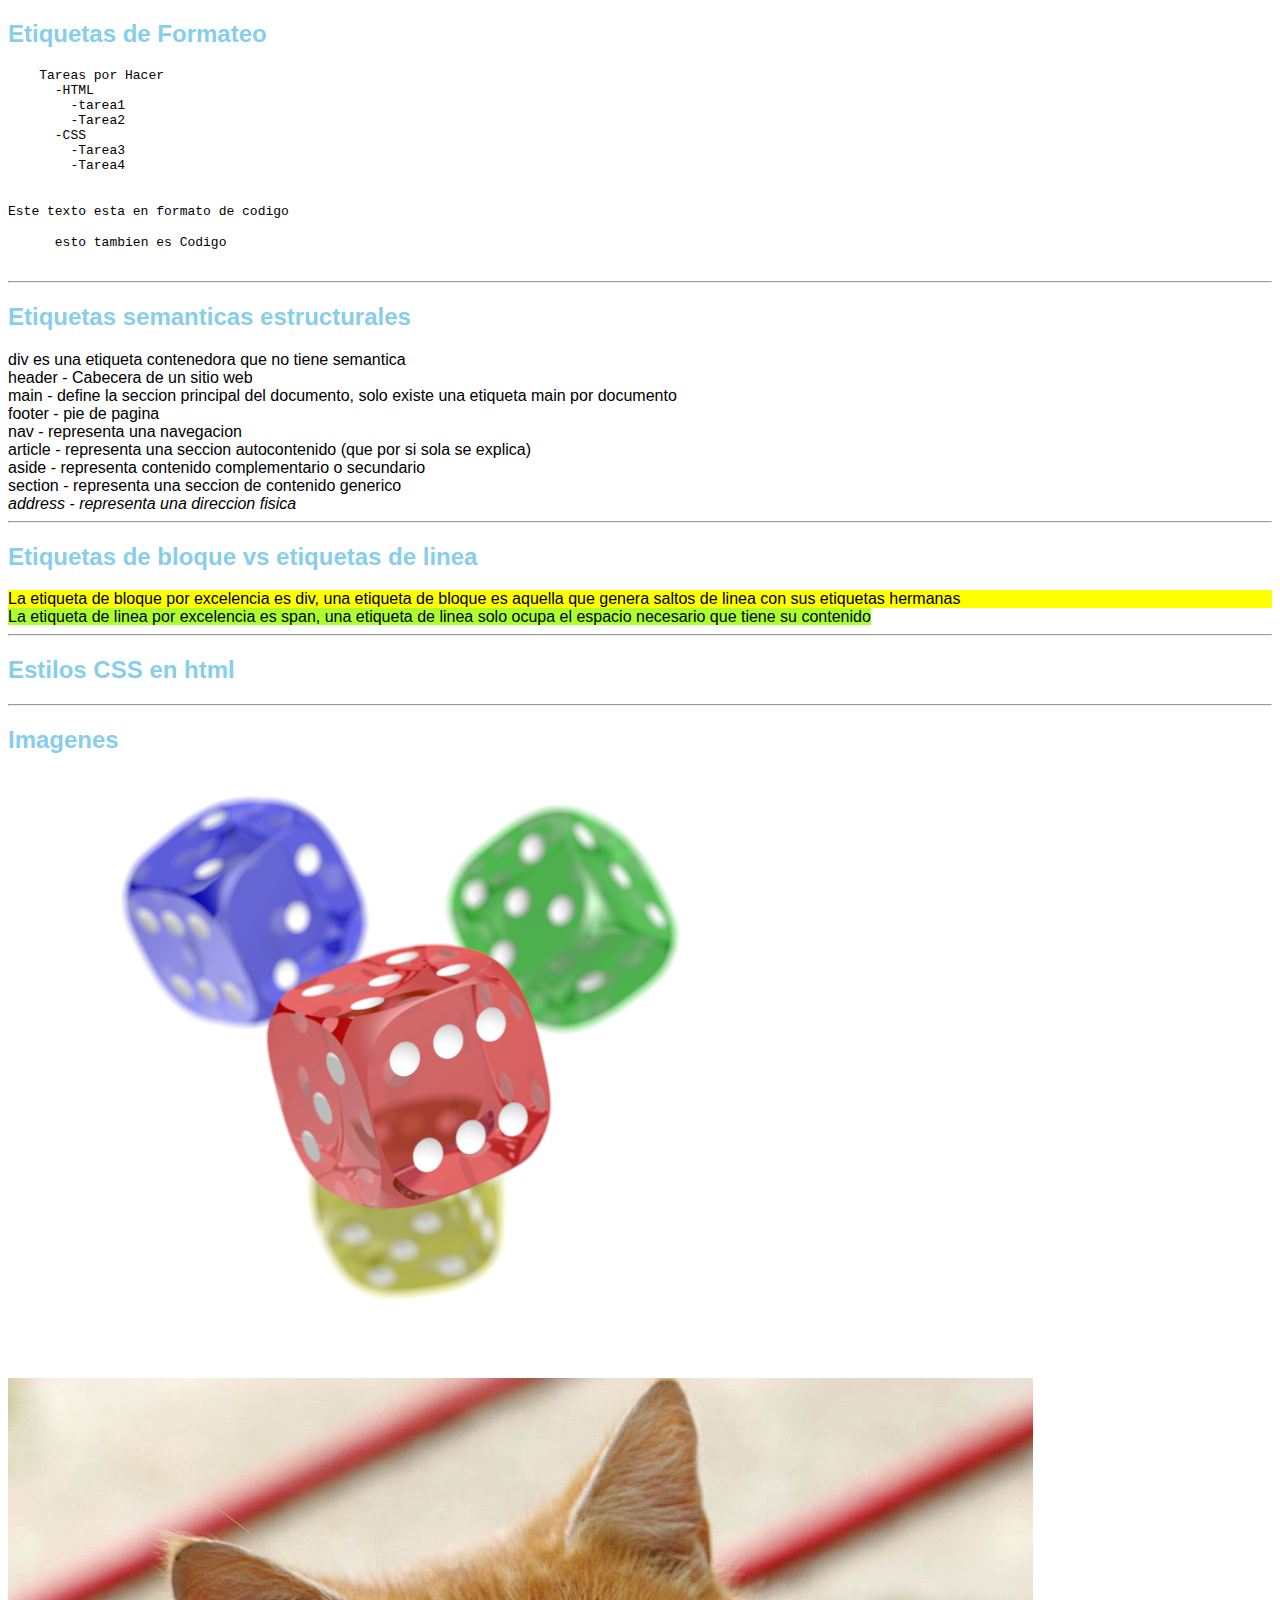
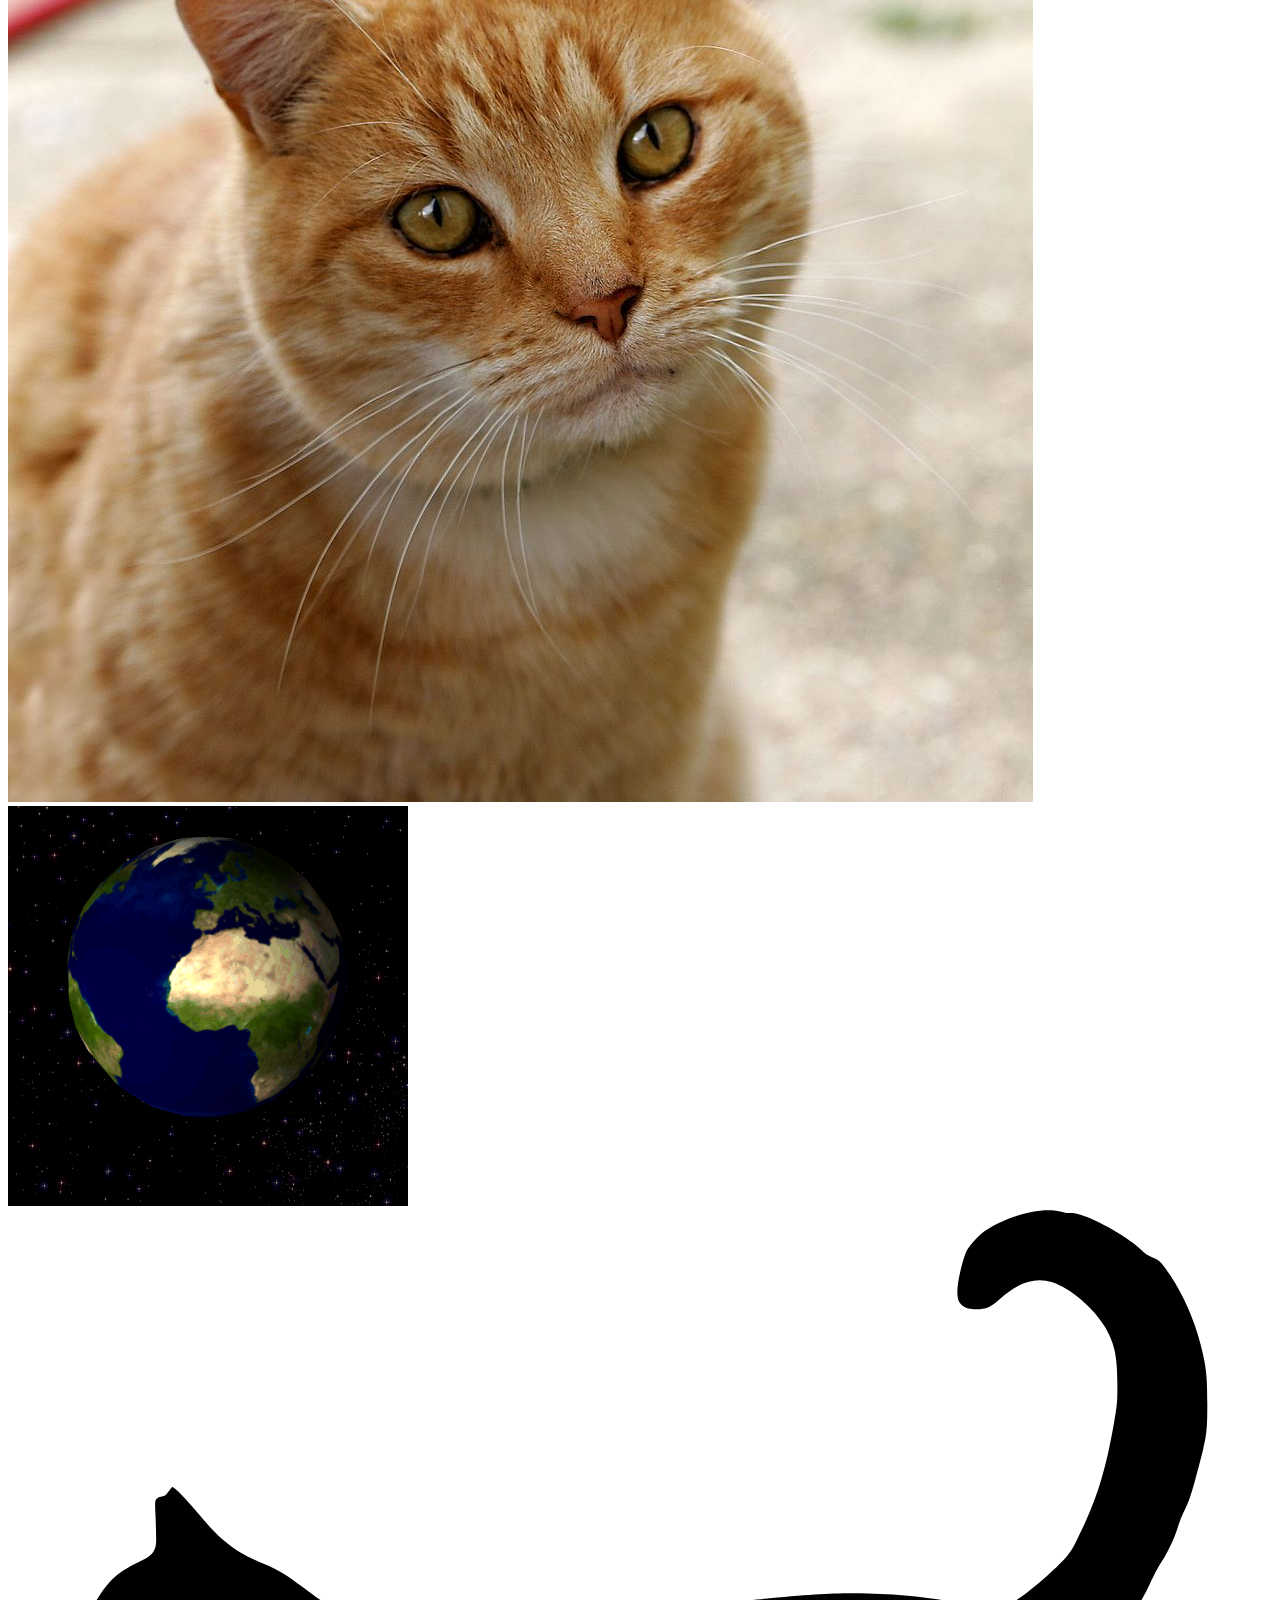
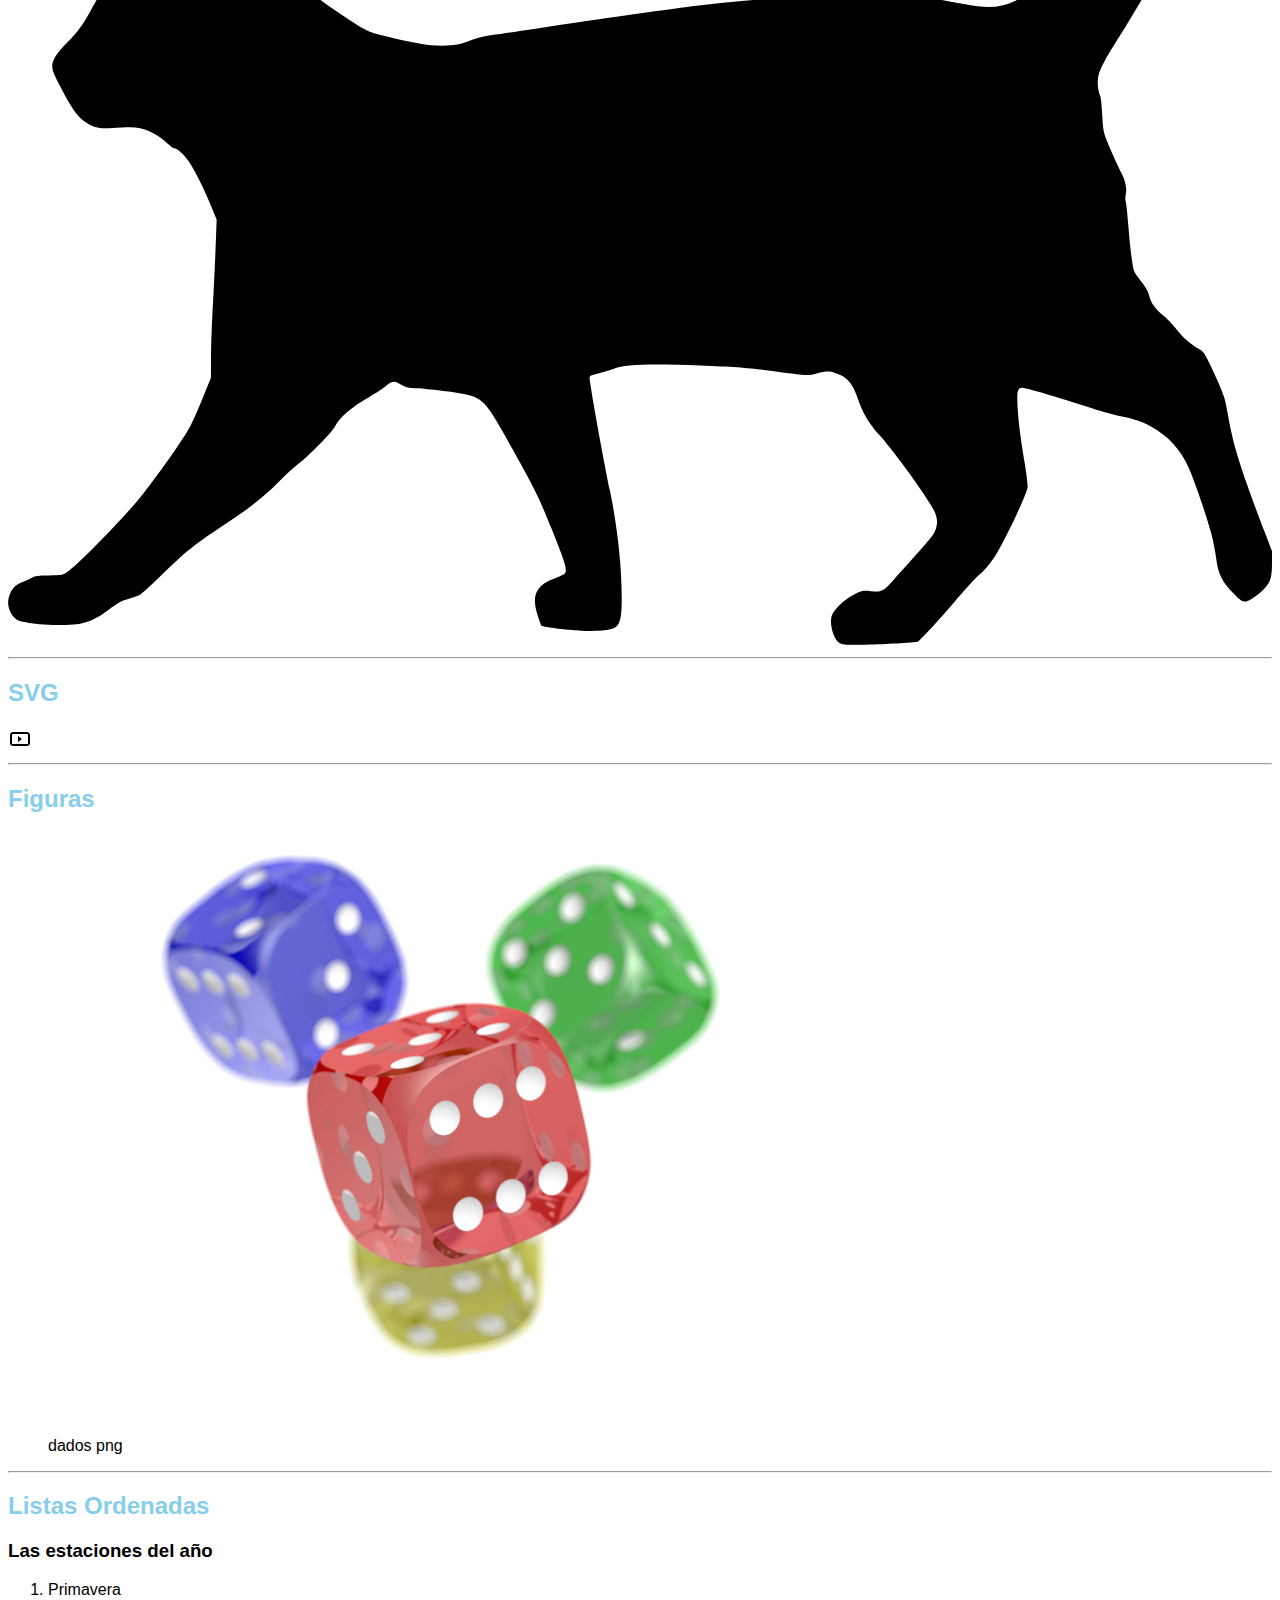
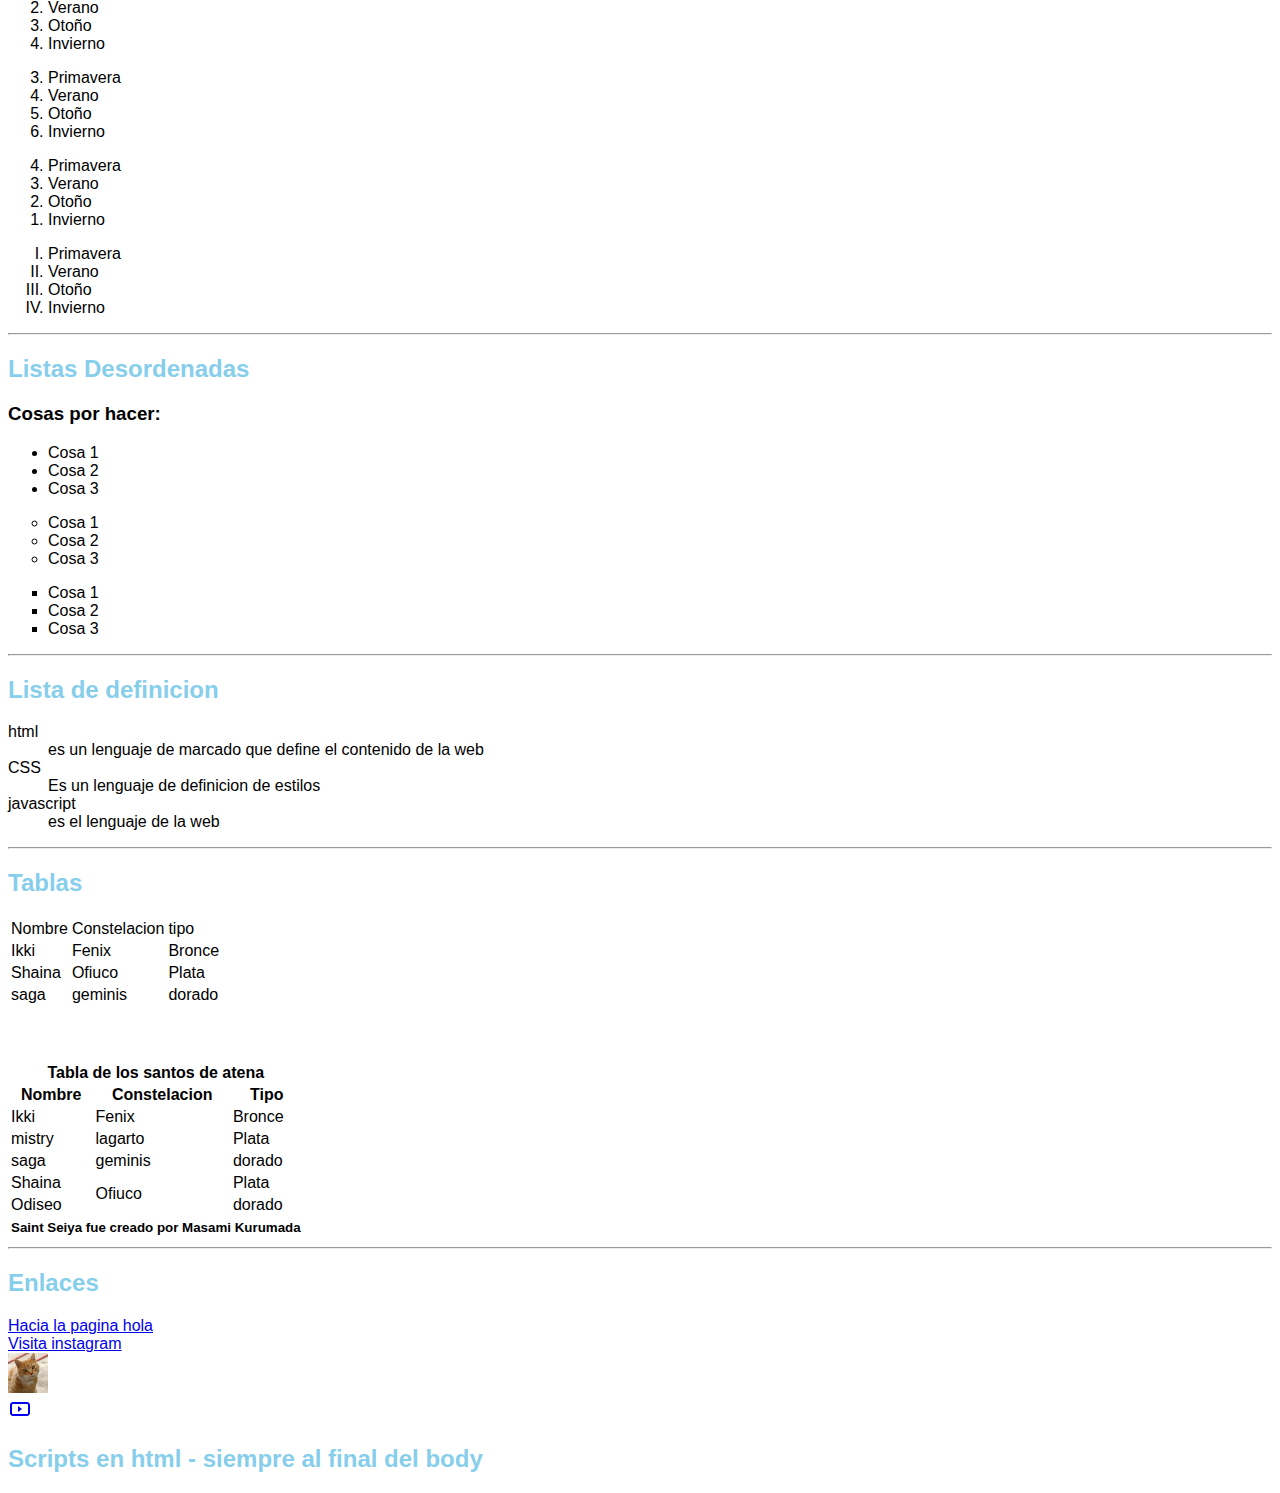
<file: index.html>
<!DOCTYPE html>
<html lang="en">

<head>
  <meta charset="UTF-8">
  <meta http-equiv="X-UA-Compatible" content="IE=edge">
  <meta name="viewport" content="width=device-width, initial-scale=1.0">
  <title>pagina de mati</title>
  <meta
  name="description"
  content="En esta pagina estamos aprendiendo los fundamentos de HTML con el profe"
    />
    <link rel="stylesheet" href="assets/estilos.css">
</head>

<body>
  <h2>Etiquetas de Formateo</h2>
  <pre>
    Tareas por Hacer
      -HTML
        -tarea1
        -Tarea2
      -CSS
        -Tarea3
        -Tarea4
  </pre>
  <code>Este texto esta en formato de codigo</code>
  <p>
    <pre>
      <code>esto tambien es Codigo</code>
    </pre>
  </p>
  <hr>

  <h2>Etiquetas semanticas estructurales</h2>
  <div>div es una etiqueta contenedora que no tiene semantica</div>
  <header>header - Cabecera de un sitio web</header>
  <main>
    main - define la seccion principal del documento, solo
    existe una etiqueta main por documento
  </main>
  <footer>footer - pie de pagina</footer>
  <nav>nav - representa una navegacion</nav>
  <article>
    article - representa una seccion autocontenido
    (que por si sola se explica)
  </article>
  <aside>
    aside - representa contenido complementario
    o secundario
  </aside>
  <section> 
    section - representa una seccion de contenido
    generico
  </section>
  <address> address - representa una direccion fisica</address>
  <hr>

  <h2>Etiquetas de bloque vs etiquetas de linea</h2>
  <div style="background-color: yellow;">
    La etiqueta de bloque por excelencia es div, una etiqueta de bloque es aquella que
    genera saltos de linea con sus etiquetas hermanas
  </div>
  <span style="background-color: greenyellow;">
    La etiqueta de linea por excelencia es span, 
    una etiqueta de linea solo ocupa el espacio necesario que tiene su contenido 
  </span>
  <hr>

  <h2>Estilos CSS en html</h2>
  <hr>

  <h2>Imagenes</h2>
  <img src="img/PNG_transparency_demonstration_1.png" alt="Dados png">
  <img src="img/Cat03.jpg" alt="Gatito jpg">
  <img src="img/Rotating_earth_(large).gif" alt="tierra gif rotando">
  <img src="img/gatoSVG.svg" alt="Gato negro svg">
  <hr>

  <h2>SVG</h2>
  <svg
  width="24"
  height="24"
  viewBox="0 0 24 24"
  fill="none"
  xmlns="http://www.w3.org/2000/svg"
>
  <path
    fill-rule="evenodd"
    clip-rule="evenodd"
    d="M5 7H19C19.5523 7 20 7.44771 20 8V16C20 16.5523 19.5523 17 19 17H5C4.44772 17 4 16.5523 4 16V8C4 7.44772 4.44772 7 5 7ZM2 8C2 6.34315 3.34315 5 5 5H19C20.6569 5 22 6.34315 22 8V16C22 17.6569 20.6569 19 19 19H5C3.34315 19 2 17.6569 2 16V8ZM10 9L14 12L10 15V9Z"
    fill="currentColor"
  />
  </svg>
  <hr>

  <h2>Figuras</h2>
  <figure>
    <img src="img/PNG_transparency_demonstration_1.png" alt="dados png">
    <figcaption>dados png</figcaption>
  </figure>
  <hr>

  <h2>Listas Ordenadas</h2>
  <h3> Las estaciones del año</h3>
  <ol>
    <li>Primavera</li>
    <li>Verano</li>
    <li>Otoño</li>
    <li>Invierno</li>
  </ol>
  <ol start="3">
    <li>Primavera</li>
    <li>Verano</li>
    <li>Otoño</li>
    <li>Invierno</li>
  </ol>
  <ol reversed>
    <li>Primavera</li>
    <li>Verano</li>
    <li>Otoño</li>
    <li>Invierno</li>
  </ol>
  <ol type="I">
    <li>Primavera</li>
    <li>Verano</li>
    <li>Otoño</li>
    <li>Invierno</li>
  </ol>
  <hr>

  <h2>Listas Desordenadas</h2>
  <h3>Cosas por hacer:</h3>
  <ul>
    <li>Cosa 1</li>
    <li>Cosa 2</li>
    <li>Cosa 3</li>
  </ul>
  <ul type="circle">
    <li>Cosa 1</li>
    <li>Cosa 2</li>
    <li>Cosa 3</li>
  </ul>
  <ul type="square">
    <li>Cosa 1</li>
    <li>Cosa 2</li>
    <li>Cosa 3</li>
  </ul>
  <hr>

  <h2>Lista de definicion</h2>
  <dl>
    <dt>html</dt>
    <dd> es un lenguaje de marcado que define el contenido de la web</dd>
    <dt>CSS</dt>
    <dd>Es un lenguaje de definicion de estilos</dd>
    <dt>javascript</dt>
    <dd>es el lenguaje de la web</dd>
  </dl>
  <hr>

  <h2>Tablas</h2>
  <table>
    <tr>
      <td>Nombre</td>
      <td>Constelacion</td>
      <td>tipo</td>
    </tr>
    <tr>
      <td>Ikki</td>
      <td>Fenix</td>
      <td>Bronce</td>
    </tr>
    <tr>
      <td>Shaina</td>
      <td>Ofiuco</td>
      <td>Plata</td>
    </tr>
    <tr>
      <td>saga</td>
      <td>geminis</td>
      <td>dorado</td>
    </tr>
  </table>
  <br><br><br>
  <table>

    <thead>
      <tr>
        <th colspan="3">Tabla de los santos de atena</th>
      </tr>
      <tr>
        <th>Nombre</th>
        <th>Constelacion</th>
        <th>Tipo</th>
      </tr>
    </thead>

    <tbody>
      <tr>
        <td>Ikki</td>
        <td>Fenix</td>
        <td>Bronce</td>
      </tr>
      <tr>
        <td>mistry</td>
        <td>lagarto</td>
        <td>Plata</td>
      </tr>
      <tr>
        <td>saga</td>
        <td>geminis</td>
        <td>dorado</td>
      </tr>
      <tr>
        <td>Shaina</td>
        <td rowspan="2">Ofiuco</td>
        <td>Plata</td>
      </tr>
      <tr>
        <td>Odiseo</td>
        <td>dorado</td>
      </tr>
    </tbody>

    <tfoot>
      <tr>
        <th colspan="3"><small>Saint Seiya fue creado por Masami Kurumada</small></th>
      </tr>
    </tfoot>
  </table>
  <hr>

  <h2>Enlaces</h2>
  <a href="hola.html">Hacia la pagina hola</a>
  <br>
  <a href="https://instagram.com" target="_blank" rel="nofollow">Visita instagram</a>
  <br>
  <a href="https://jonmircha.com" target="_blank">
    <img src="img/Cat03.jpg" alt="ir a la pagina de jon" width="40" height="40">
  </a>
  <br>
  <a href="https://youtube.com" target="_blank">
    <svg
    width="24"
    height="24"
    viewBox="0 0 24 24"
    fill="none"
    xmlns="http://www.w3.org/2000/svg"
  >
    <path
      fill-rule="evenodd"
      clip-rule="evenodd"
      d="M5 7H19C19.5523 7 20 7.44771 20 8V16C20 16.5523 19.5523 17 19 17H5C4.44772 17 4 16.5523 4 16V8C4 7.44772 4.44772 7 5 7ZM2 8C2 6.34315 3.34315 5 5 5H19C20.6569 5 22 6.34315 22 8V16C22 17.6569 20.6569 19 19 19H5C3.34315 19 2 17.6569 2 16V8ZM10 9L14 12L10 15V9Z"
      fill="currentColor"
    />
    </svg>
  </a>
  <h2>Scripts en html - siempre al final del body</h2>
  <script>
    console.log('hola estamos aprendiendo html')
  </script>
  <script src="assets/codigos.js"></script>


</body>

</html>
</file>
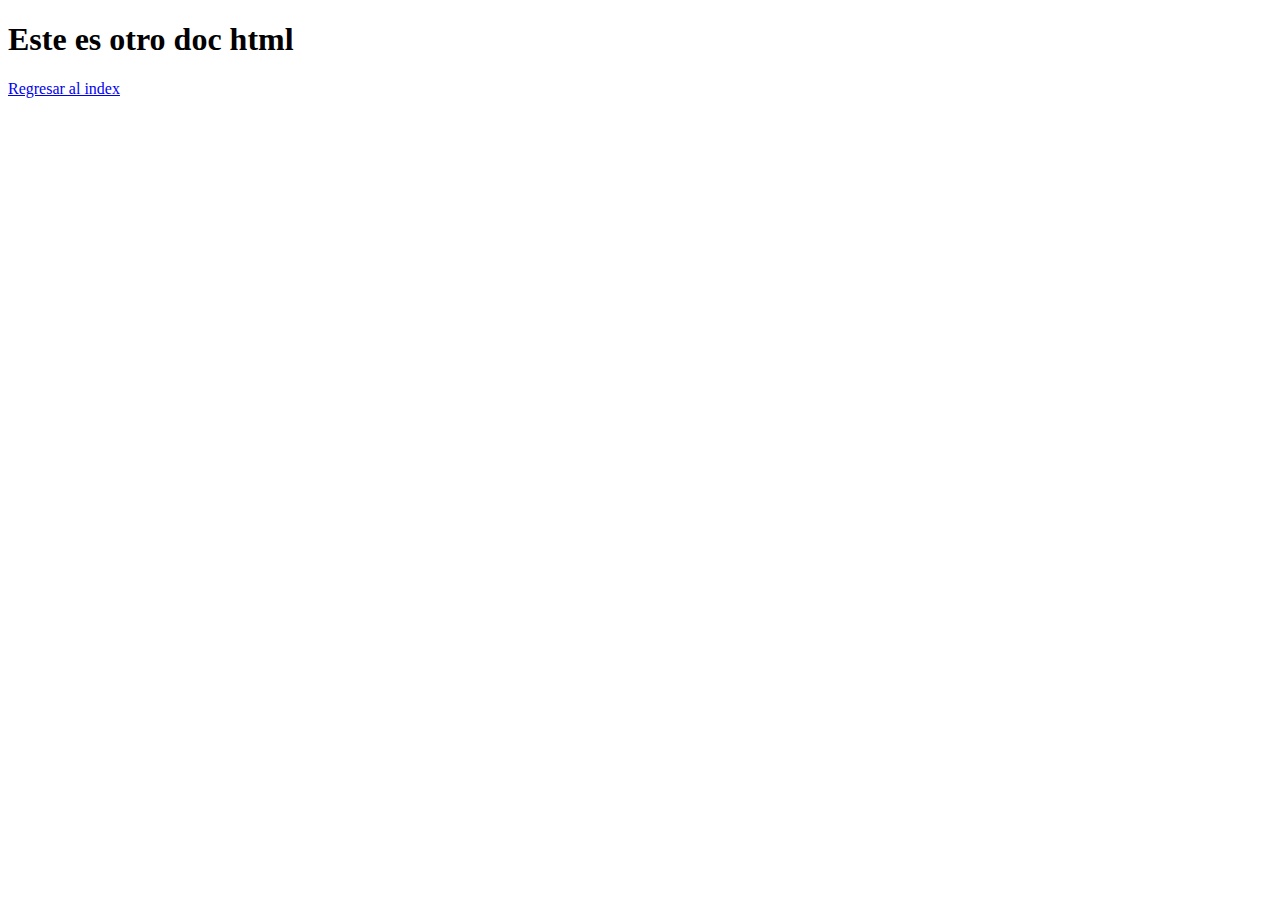
<file: hola.html>
<!DOCTYPE html>
<html lang="en">
  <head>
    <meta charset="UTF-8" />
    <meta http-equiv="X-UA-Compatible" content="IE=edge" />
    <meta name="viewport" content="width=device-width, initial-scale=1.0" />
    <title>hola</title>
  </head>
  <body>
    <h1>Este es otro doc html</h1>
    <a href="index.html">Regresar al index</a>
  </body>
</html>
</file>
<file: assets/estilos.css>
body {
  font-family: sans-serif;
}

h1 {
  color: navy;
}

h2 {
  color: skyblue;
}

img {
  max-width: 100%;
  height: auto;
}
</file>
